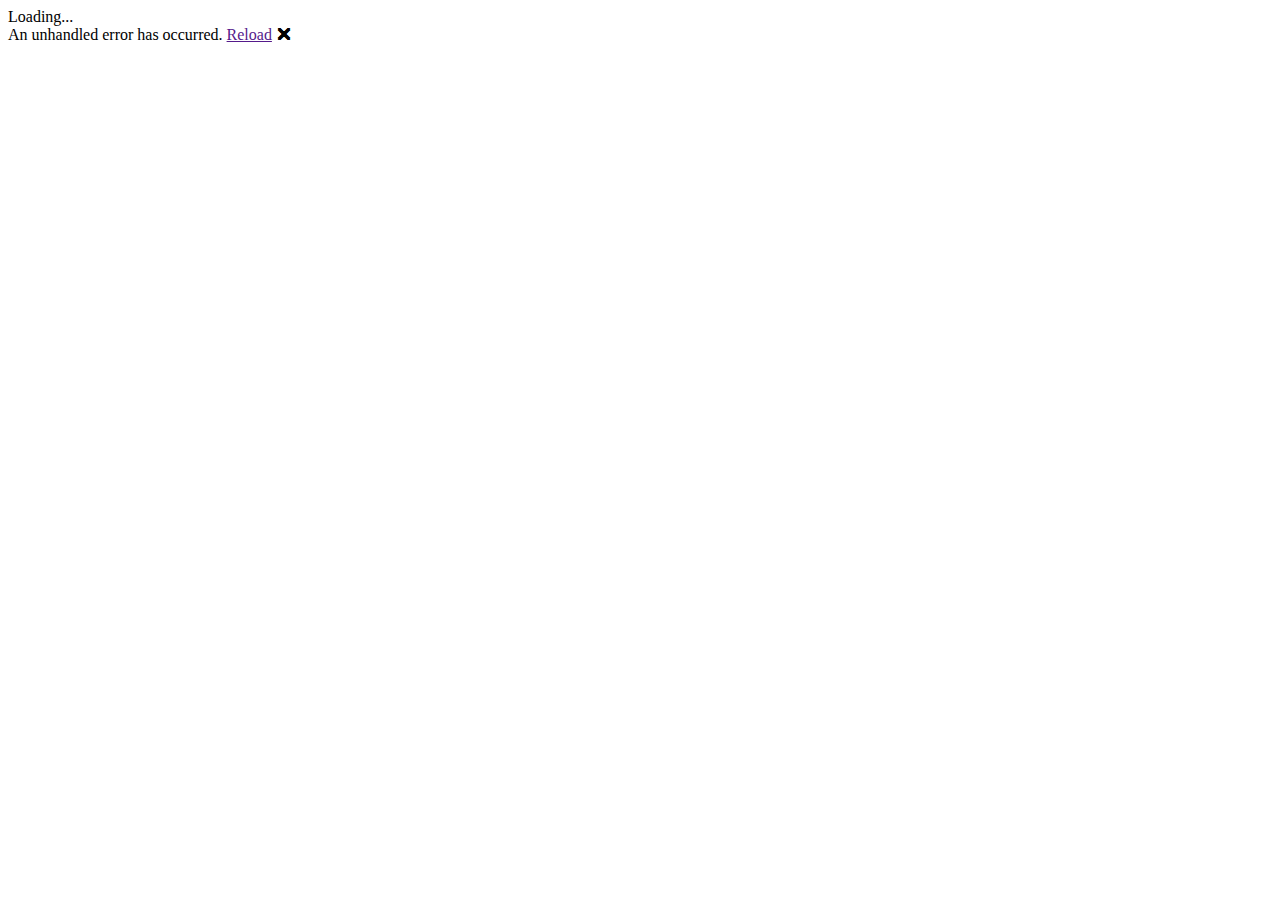
<file: docs/index.html>
<!DOCTYPE html>
<html lang="en">

<head>
    <meta charset="utf-8" />
    <meta name="viewport" content="width=device-width, initial-scale=1.0, maximum-scale=1.0, user-scalable=no" />
    <title>BlazorVanta</title>
    <!--<base href="/BlazorVanta/" />-->
    <base href="https://tmknaka.github.io/BlazorVanta/" />
    <link href="css/app.css" rel="stylesheet" />
    <link href="BlazorVanta.styles.css" rel="stylesheet" />
    <link href="manifest.json" rel="manifest" />
    <link rel="apple-touch-icon" sizes="512x512" href="icon-512.png" />
    <link rel="apple-touch-icon" sizes="192x192" href="icon-192.png" />
    <link href="https://fonts.googleapis.com/css?family=Roboto:300,400,500,700&display=swap" rel="stylesheet" />
    <link href="_content/MudBlazor/MudBlazor.min.css" rel="stylesheet" />
    <!--<link href="lib/uikit/css/uikit.min.css" rel="stylesheet" />-->
 </head>

<body>
    <div id="app">Loading...</div>

    <div id="blazor-error-ui">
        An unhandled error has occurred.
        <a href="" class="reload">Reload</a>
        <a class="dismiss">🗙</a>
    </div>
    <script src="_framework/blazor.webassembly.js" autostart="false"></script>
    <script>navigator.serviceWorker.register('service-worker.js');</script>
    <script src="lib/three.js/three.min.js"></script>
    <script src="lib/vanta/vanta.birds.min.js"></script>
    <script src="js/extensions.js" ></script>
    <script src="_content/MudBlazor/MudBlazor.min.js"></script>
    <!--<script src="lib/uikit/js/uikit.min.js"></script>
    <script src="lib/uikit/js/uikit-icons.min.js"></script>-->
    <script src="decode.min.js"></script>
    <script src="brotliloader.min.js"></script>
</body>

</html>
</file>
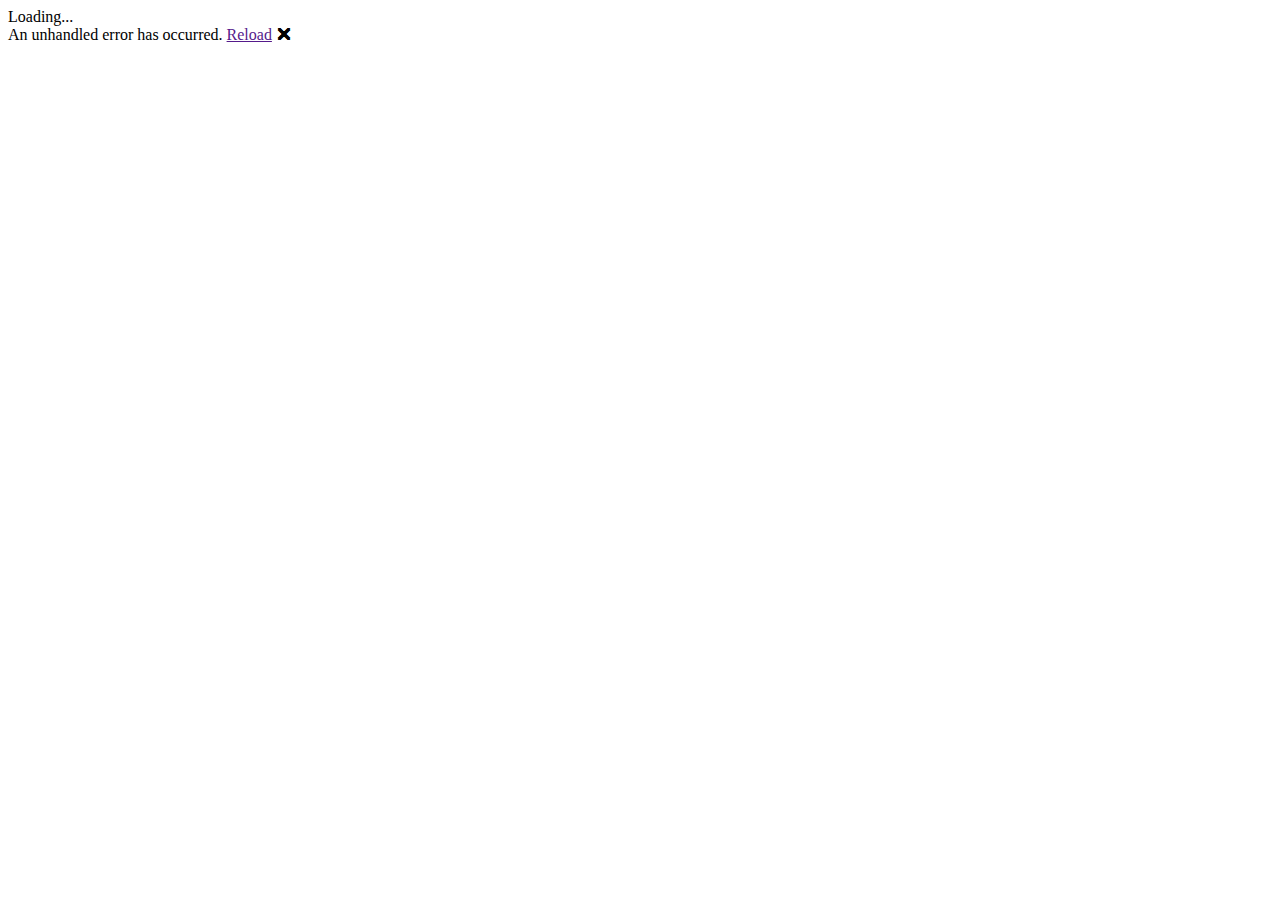
<file: BlazorVanta/wwwroot/index.html>
<!DOCTYPE html>
<html lang="en">

<head>
    <meta charset="utf-8" />
    <meta name="viewport" content="width=device-width, initial-scale=1.0, maximum-scale=1.0, user-scalable=no" />
    <title>BlazorVanta</title>
    <!--<base href="/" />-->
    <base href="https://tmknaka.github.io/BlazorVanta/" />
    <link href="css/app.css" rel="stylesheet" />
    <link href="BlazorVanta.styles.css" rel="stylesheet" />
    <link href="manifest.json" rel="manifest" />
    <link rel="apple-touch-icon" sizes="512x512" href="icon-512.png" />
    <link rel="apple-touch-icon" sizes="192x192" href="icon-192.png" />
    <link href="https://fonts.googleapis.com/css?family=Roboto:300,400,500,700&display=swap" rel="stylesheet" />
    <link href="_content/MudBlazor/MudBlazor.min.css" rel="stylesheet" />
    <!--<link href="lib/uikit/css/uikit.min.css" rel="stylesheet" />-->
 </head>

<body>
    <div id="app">Loading...</div>

    <div id="blazor-error-ui">
        An unhandled error has occurred.
        <a href="" class="reload">Reload</a>
        <a class="dismiss">🗙</a>
    </div>
    <script src="_framework/blazor.webassembly.js"></script>
    <script>navigator.serviceWorker.register('service-worker.js');</script>
    <script src="lib/three.js/three.min.js"></script>
    <script src="lib/vanta/vanta.birds.min.js"></script>
    <script src="js/extensions.js" ></script>
    <script src="_content/MudBlazor/MudBlazor.min.js"></script>
    <!--<script src="lib/uikit/js/uikit.min.js"></script>
    <script src="lib/uikit/js/uikit-icons.min.js"></script>-->
</body>

</html>
</file>
<file: docs/BlazorVanta.styles.css>
/* /Shared/MainLayout.razor.rz.scp.css */
.page[b-g0h9zlulct] {
    position: relative;
    display: flex;
    flex-direction: column;
}

main[b-g0h9zlulct] {
    flex: 1;
}

.sidebar[b-g0h9zlulct] {
    background-image: linear-gradient(180deg, rgb(5, 39, 103) 0%, #3a0647 70%);
}

.top-row[b-g0h9zlulct] {
    background-color: #f7f7f7;
    border-bottom: 1px solid #d6d5d5;
    justify-content: flex-end;
    height: 3.5rem;
    display: flex;
    align-items: center;
}

    .top-row[b-g0h9zlulct]  a, .top-row[b-g0h9zlulct]  .btn-link {
        white-space: nowrap;
        margin-left: 1.5rem;
        text-decoration: none;
    }

    .top-row[b-g0h9zlulct]  a:hover, .top-row[b-g0h9zlulct]  .btn-link:hover {
        text-decoration: underline;
    }

    .top-row[b-g0h9zlulct]  a:first-child {
        overflow: hidden;
        text-overflow: ellipsis;
    }

@media (max-width: 640.98px) {
    .top-row:not(.auth)[b-g0h9zlulct] {
        display: none;
    }

    .top-row.auth[b-g0h9zlulct] {
        justify-content: space-between;
    }

    .top-row[b-g0h9zlulct]  a, .top-row[b-g0h9zlulct]  .btn-link {
        margin-left: 0;
    }
}

@media (min-width: 641px) {
    .page[b-g0h9zlulct] {
        flex-direction: row;
    }

    .sidebar[b-g0h9zlulct] {
        width: 250px;
        height: 100vh;
        position: sticky;
        top: 0;
    }

    .top-row[b-g0h9zlulct] {
        position: sticky;
        top: 0;
        z-index: 1;
    }

    .top-row.auth[b-g0h9zlulct]  a:first-child {
        flex: 1;
        text-align: right;
        width: 0;
    }

    .top-row[b-g0h9zlulct], article[b-g0h9zlulct] {
        padding-left: 2rem !important;
        padding-right: 1.5rem !important;
    }
}
/* /Shared/NavMenu.razor.rz.scp.css */
.navbar-toggler[b-736htu38o8] {
    background-color: rgba(255, 255, 255, 0.1);
}

.top-row[b-736htu38o8] {
    height: 3.5rem;
    background-color: rgba(0,0,0,0.4);
}

.navbar-brand[b-736htu38o8] {
    font-size: 1.1rem;
}

.oi[b-736htu38o8] {
    width: 2rem;
    font-size: 1.1rem;
    vertical-align: text-top;
    top: -2px;
}

.nav-item[b-736htu38o8] {
    font-size: 0.9rem;
    padding-bottom: 0.5rem;
}

    .nav-item:first-of-type[b-736htu38o8] {
        padding-top: 1rem;
    }

    .nav-item:last-of-type[b-736htu38o8] {
        padding-bottom: 1rem;
    }

    .nav-item[b-736htu38o8]  a {
        color: #d7d7d7;
        border-radius: 4px;
        height: 3rem;
        display: flex;
        align-items: center;
        line-height: 3rem;
    }

.nav-item[b-736htu38o8]  a.active {
    background-color: rgba(255,255,255,0.25);
    color: white;
}

.nav-item[b-736htu38o8]  a:hover {
    background-color: rgba(255,255,255,0.1);
    color: white;
}

@media (min-width: 641px) {
    .navbar-toggler[b-736htu38o8] {
        display: none;
    }

    .collapse[b-736htu38o8] {
        /* Never collapse the sidebar for wide screens */
        display: block;
    }
}
</file>
<file: docs/css/app.css>
﻿@import url('open-iconic/font/css/open-iconic-bootstrap.min.css');

html, body {
    font-family: 'Helvetica Neue', Helvetica, Arial, sans-serif;
}

h1:focus {
    outline: none;
}

a, .btn-link {
    color: #0071c1;
}

.btn-primary {
    color: #fff;
    background-color: #1b6ec2;
    border-color: #1861ac;
}

.content {
    padding-top: 1.1rem;
}

.valid.modified:not([type=checkbox]) {
    outline: 1px solid #26b050;
}

.invalid {
    outline: 1px solid red;
}

.validation-message {
    color: red;
}

#blazor-error-ui {
    background: lightyellow;
    bottom: 0;
    box-shadow: 0 -1px 2px rgba(0, 0, 0, 0.2);
    display: none;
    left: 0;
    padding: 0.6rem 1.25rem 0.7rem 1.25rem;
    position: fixed;
    width: 100%;
    z-index: 1000;
}

    #blazor-error-ui .dismiss {
        cursor: pointer;
        position: absolute;
        right: 0.75rem;
        top: 0.5rem;
    }

.blazor-error-boundary {
    background: url([data-uri]) no-repeat 1rem/1.8rem, #b32121;
    padding: 1rem 1rem 1rem 3.7rem;
    color: white;
}

    .blazor-error-boundary::after {
        content: "An error has occurred."
    }
</file>
<file: BlazorVanta/wwwroot/css/app.css>
﻿@import url('open-iconic/font/css/open-iconic-bootstrap.min.css');

html, body {
    font-family: 'Helvetica Neue', Helvetica, Arial, sans-serif;
}

h1:focus {
    outline: none;
}

a, .btn-link {
    color: #0071c1;
}

.btn-primary {
    color: #fff;
    background-color: #1b6ec2;
    border-color: #1861ac;
}

.content {
    padding-top: 1.1rem;
}

.valid.modified:not([type=checkbox]) {
    outline: 1px solid #26b050;
}

.invalid {
    outline: 1px solid red;
}

.validation-message {
    color: red;
}

#blazor-error-ui {
    background: lightyellow;
    bottom: 0;
    box-shadow: 0 -1px 2px rgba(0, 0, 0, 0.2);
    display: none;
    left: 0;
    padding: 0.6rem 1.25rem 0.7rem 1.25rem;
    position: fixed;
    width: 100%;
    z-index: 1000;
}

    #blazor-error-ui .dismiss {
        cursor: pointer;
        position: absolute;
        right: 0.75rem;
        top: 0.5rem;
    }

.blazor-error-boundary {
    background: url([data-uri]) no-repeat 1rem/1.8rem, #b32121;
    padding: 1rem 1rem 1rem 3.7rem;
    color: white;
}

    .blazor-error-boundary::after {
        content: "An error has occurred."
    }
</file>
